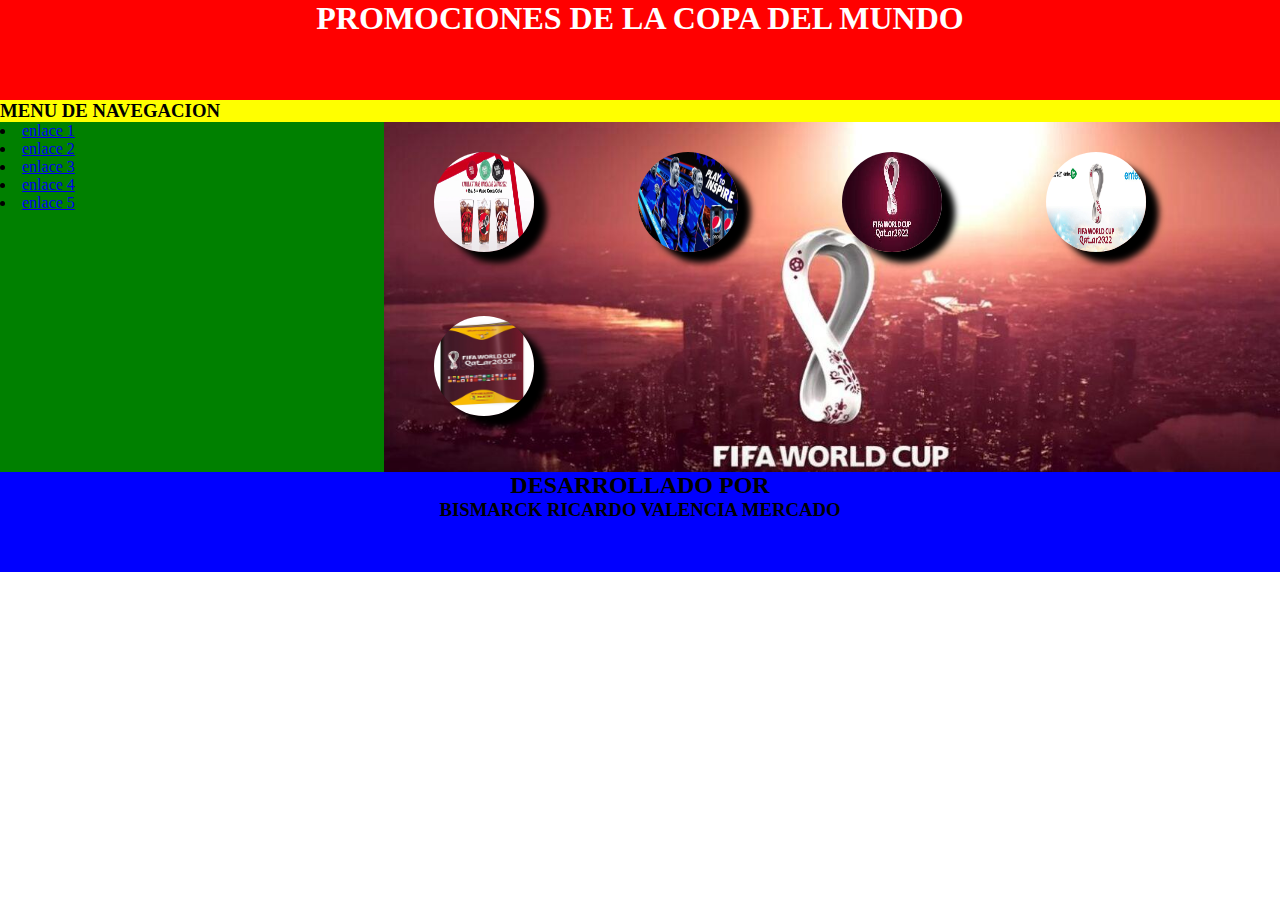
<file: index.html>
<html>
<head>
<link rel="stylesheet" href="estilos/style.css">
</head>
<body>
     <header>
         <h1>
		      <center> PROMOCIONES DE LA COPA DEL MUNDO </center>
		</h1>
     </header>
	 <nav> 
	 <h3> MENU DE NAVEGACION </h3>
	 </nav>
	 <aside> 
	     <li> <a href="https://bismarck25.github.io/proyecto113/sitioweb1.html">enlace 1</a>
		 </li>
		 <li> <a href="https://bismarck25.github.io/proyecto113/sitioweb2.html">enlace 2</a>
		 </li>
		 <li> <a href="https://bismarck25.github.io/proyecto113/sitioweb3.html">enlace 3</a>
		 </li>
		 <li> <a href="https://bismarck25.github.io/proyecto113/sitioweb4.html">enlace 4</a>
		 </li>
		 <li> <a href="https://bismarck25.github.io/proyecto113/sitioweb5.html">enlace 5</a>
		 </li>
	 </aside>
	 <section>
	    <img src="imagenes/imagen1.jpg"alt="">
		<img src="imagenes/img2.jpg"alt="">
		<img src="imagenes/img3.jpg"alt="">
		<img src="imagenes/img4.jpg"alt="">
		<img src="imagenes/img5.jpg"alt="">
	 </section>
	 <footer> 
	 <h2><center>DESARROLLADO POR </center><h2>
	 <h3><center>BISMARCK RICARDO VALENCIA MERCADO </center></h3>
	 </footer>
</body>
</html>
</file>
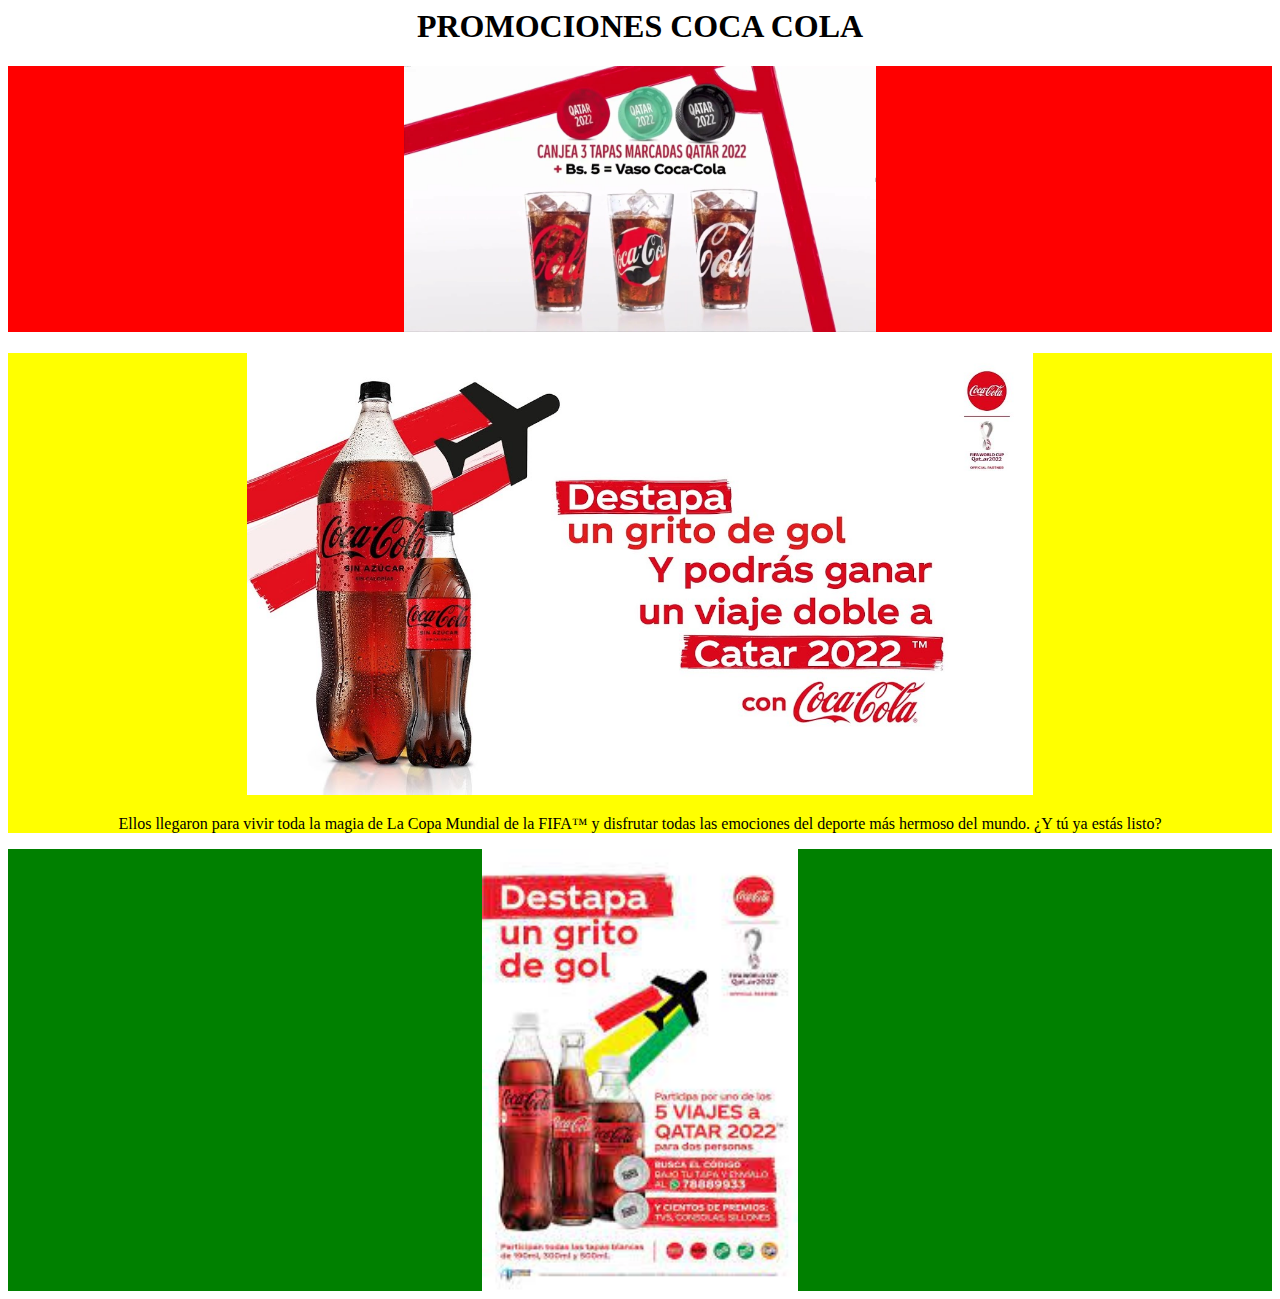
<file: sitioweb1.html>
<html>
<head>
<link rel="stylesheet" href="estilos/estilo1.css">
</head>
<body>     
     <header>
         <h1>
		      <center> PROMOCIONES COCA COLA </center>
		</h1>
     </header>
<div>
     <section>
	     <h1><center><img src="imagenes/imagen1.jpg" height="30%"></center></h1>
	</section>
</div>
<div>
     <nav>
	     <h2><center><img src="imagenes/imagen2.jpg" height="50%"></center></h2>
		 <p>
		 <center>Ellos llegaron para vivir toda la magia de La Copa Mundial de la FIFA™ y disfrutar todas las emociones del deporte más hermoso del mundo. ¿Y tú ya estás listo? </center>
		 </p>
     </nav>
</div>
<div>
     <aside>
	     <center><img src="imagenes/imagen3.jpg" height="50%"></center>
	</aside>
</div>
</body>
</html>
</file>
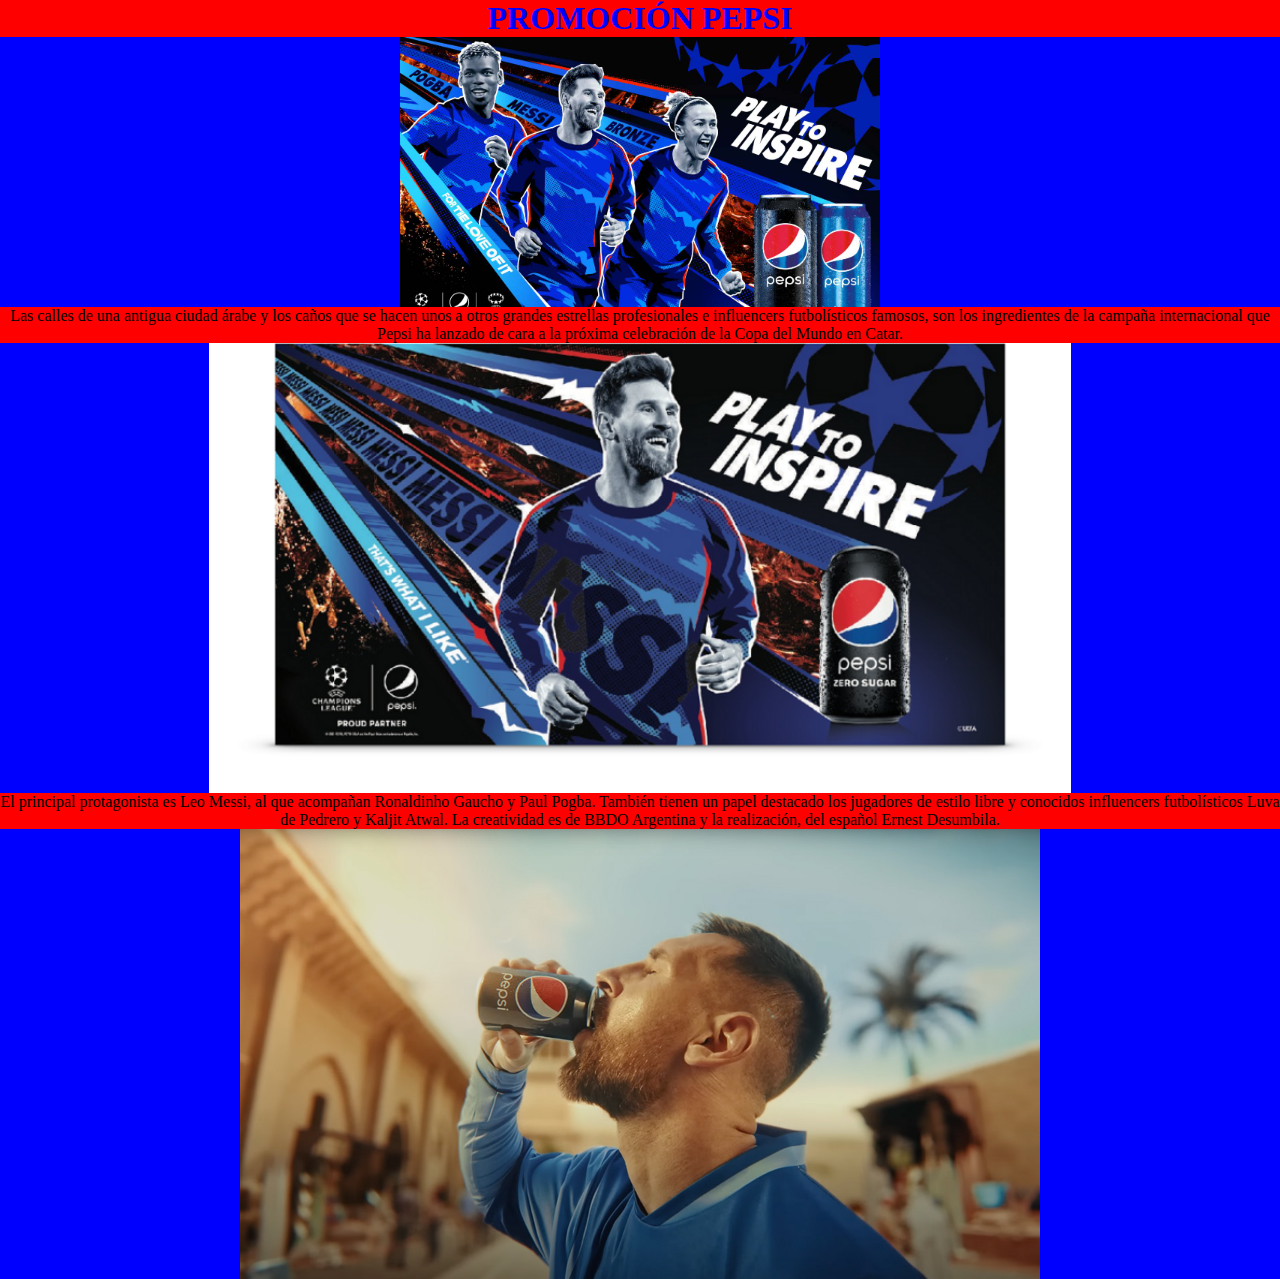
<file: sitioweb2.html>
<html>
<head>
<link rel="stylesheet" href="estilos/style2.css">
</head>
<body>     
     <header>
         <h1>
		      <center> PROMOCIÓN PEPSI </center>
		</h1>
     </header>
<div>
     <section>
	     <h2><center><img src="imagenes/img6.jpg" height="30%"></center></h2>
		  <p>
		 <center> Las calles de una antigua ciudad árabe y los caños que se hacen unos a otros grandes estrellas profesionales e influencers futbolísticos famosos, son los ingredientes de la campaña internacional que Pepsi ha lanzado de cara a la próxima celebración de la Copa del Mundo en Catar.</center>
		 </p>
	</section>
</div>
<div>
     <nav>
	     <h3><center><img src="imagenes/img7.jpg" height="50%"></center></h3>
		 <p>
		 <center> El principal protagonista es Leo Messi, al que acompañan Ronaldinho Gaucho y Paul Pogba. También tienen un papel destacado los jugadores de estilo libre y conocidos influencers futbolísticos Luva de Pedrero y Kaljit Atwal. La creatividad es de BBDO Argentina y la realización, del español Ernest Desumbila. </center>
		 </p>
     </nav>
</div>
<div>
     <aside>
	     <center><img src="imagenes/img8.jpg" height="50%"></center>
	</aside>
</div>
</body>
</html>
</file>
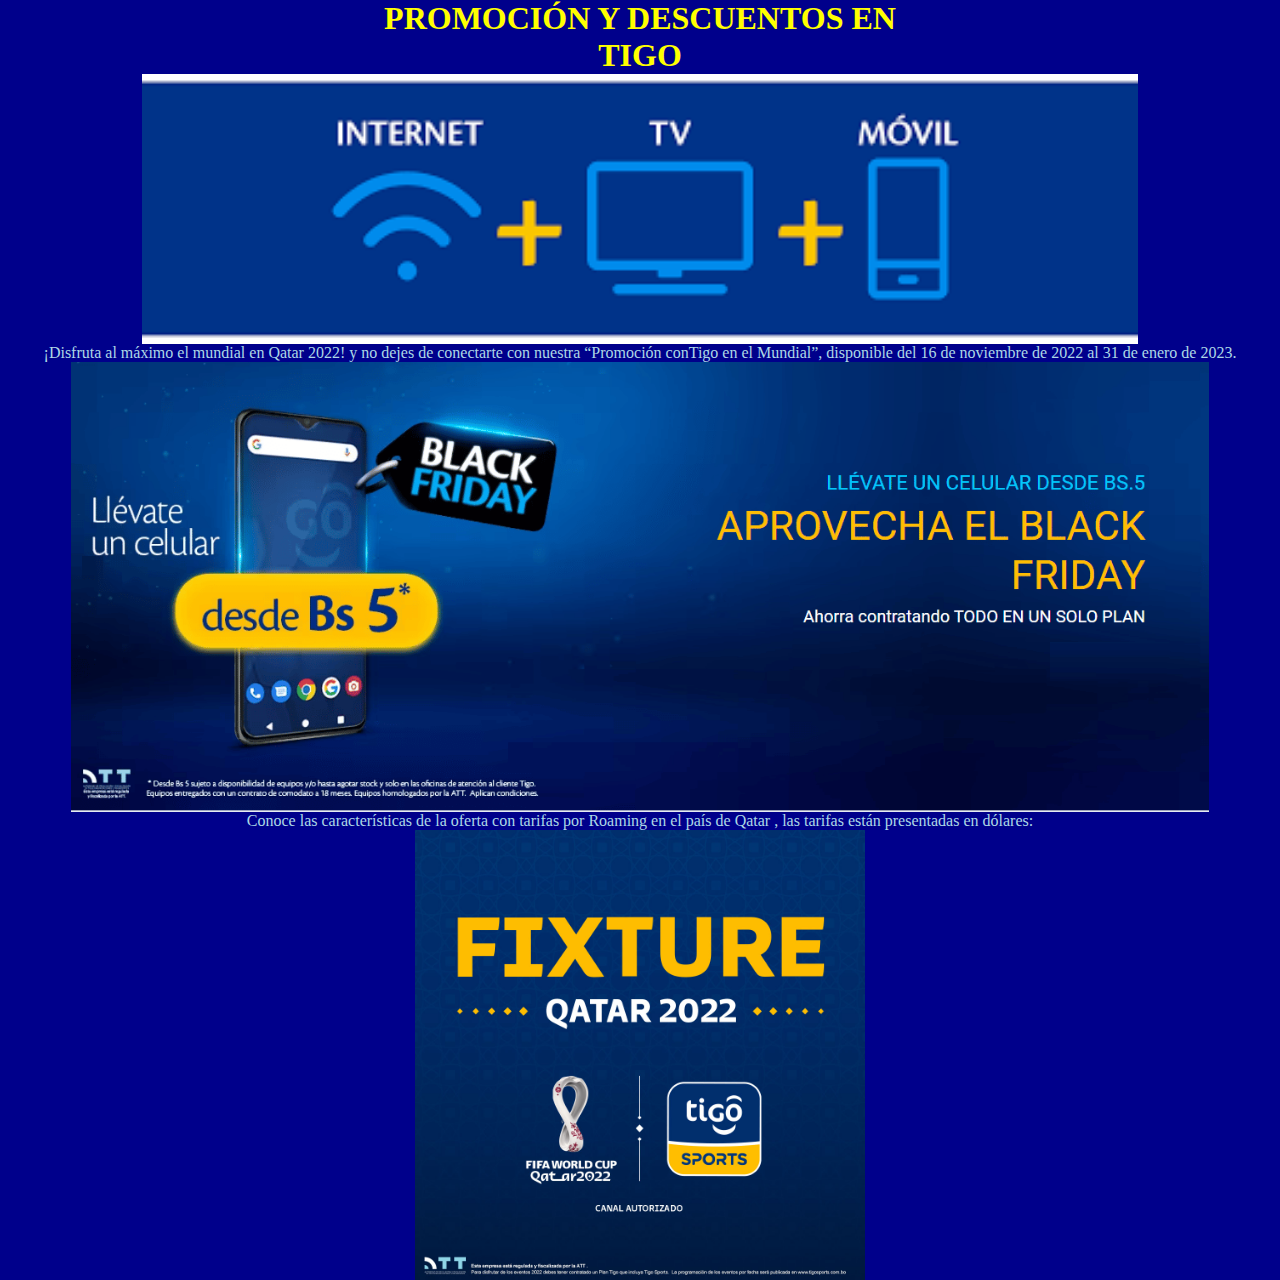
<file: sitioweb3.html>
<html>
<head>
<link rel="stylesheet" href="estilos/style3.css">
</head>
<body>     
     <header>
         <h1>
		      <center> PROMOCIÓN Y DESCUENTOS EN </center>
			  <center> TIGO </center>
		</h1>
     </header>
<div>
     <section>
	     <h2><center><img src="imagenes/img10.jpg" height="30%"></center></h2>
		  <p>
		 <center> ¡Disfruta al máximo el mundial en Qatar 2022! y no dejes de conectarte con nuestra “Promoción conTigo en el Mundial”, disponible del 16 de noviembre de 2022 al 31 de enero de 2023.</center>
		 </p>
	</section>
</div>
<div>
     <nav>
	     <h3><center><img src="imagenes/img9.jpg" height="50%"></center></h3>
		 <p>
		 <center> Conoce las características de la oferta con tarifas por Roaming en el país de Qatar , las tarifas están presentadas en dólares: </center>
		 </p>
     </nav>
</div>
<div>
     <aside>
	     <center><img src="imagenes/img11.jpg" height="50%"></center>
	</aside>
</div>
</body>
</html>
</file>
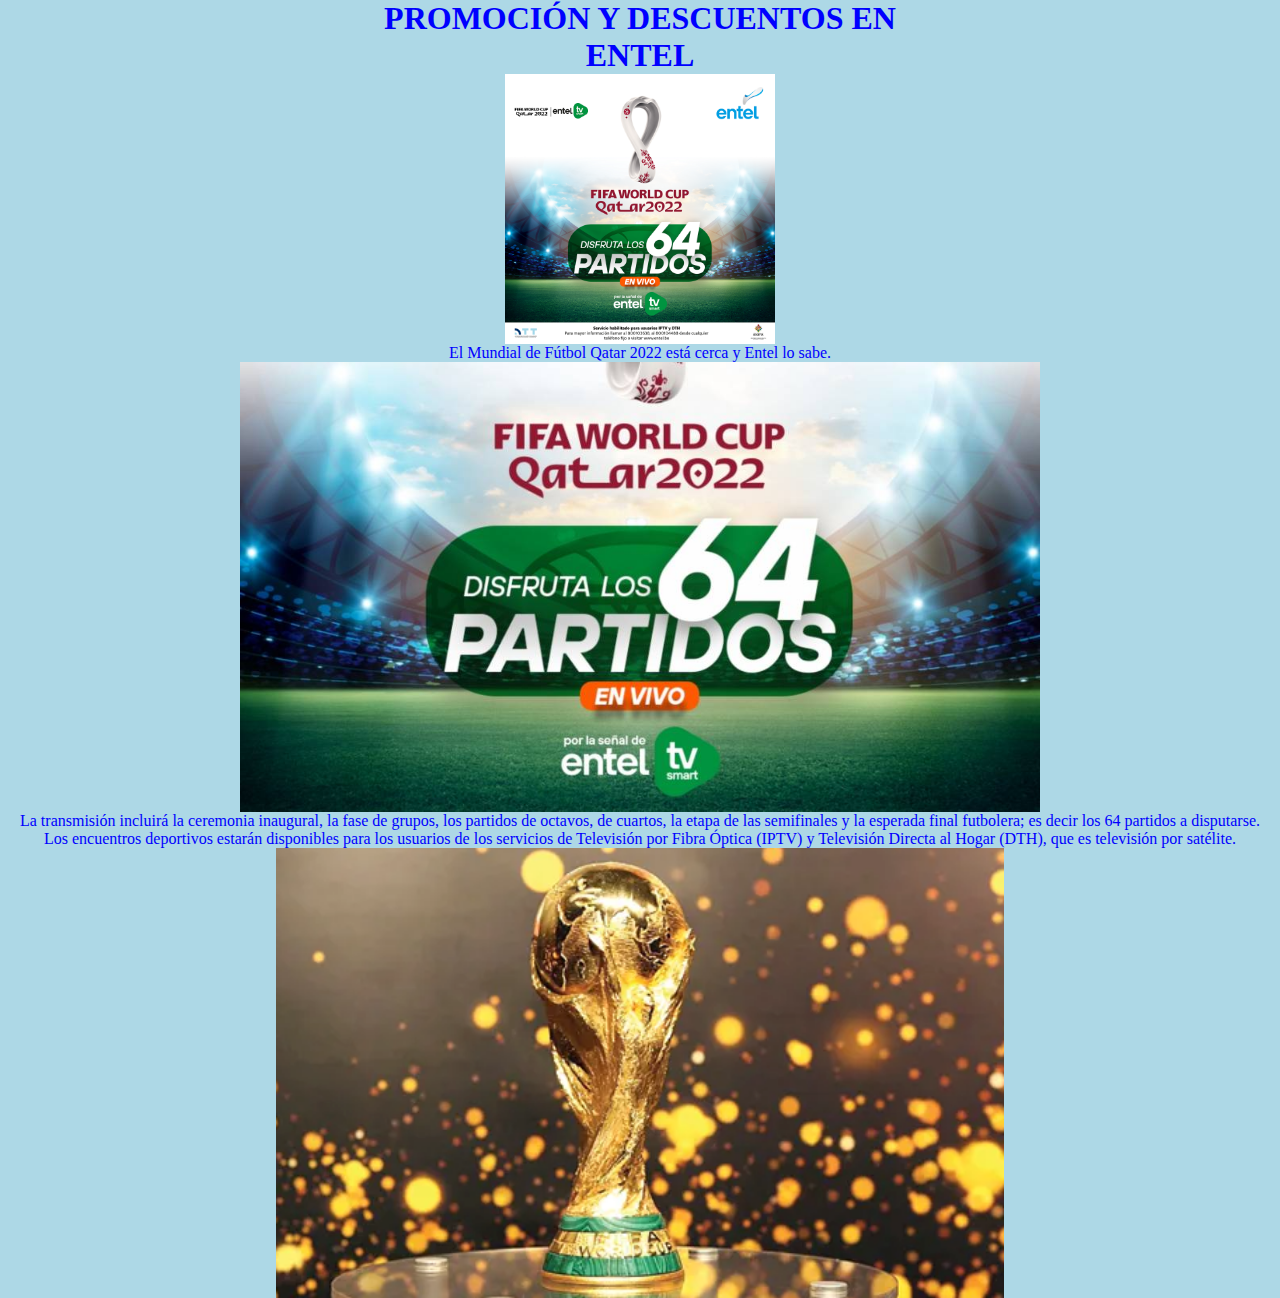
<file: sitioweb4.html>
<html>
<head>
<link rel="stylesheet" href="estilos/style4.css">
</head>
<body>     
     <header>
         <h1>
		      <center> PROMOCIÓN Y DESCUENTOS EN </center>
			  <center> ENTEL </center>
		</h1>
     </header>
<div>
     <section>
	     <h2><center><img src="imagenes/img12.jpg" height="30%"></center></h2>
		  <p>
		 <center> El Mundial de Fútbol Qatar 2022 está cerca y Entel lo sabe.</center>
		 </p>
	</section>
</div>
<div>
     <nav>
	     <h3><center><img src="imagenes/img13.jpg" height="50%"></center></h3>
		 <p>
		 <center> La transmisión incluirá la ceremonia inaugural, la fase de grupos, los partidos de octavos, de cuartos, la etapa de las semifinales y la esperada final futbolera; es decir los 64 partidos a disputarse.</center>
		 </p>
		 <p>
		 <center> Los encuentros deportivos estarán disponibles para los usuarios de los servicios de Televisión por Fibra Óptica (IPTV) y Televisión Directa al Hogar (DTH), que es televisión por satélite. </center>
		 </p>
		 <p>
     </nav>
</div>
<div>
     <aside>
	     <center><img src="imagenes/img14.jpg" height="50%"></center>
	</aside>
</div>
</body>
</html>
</file>
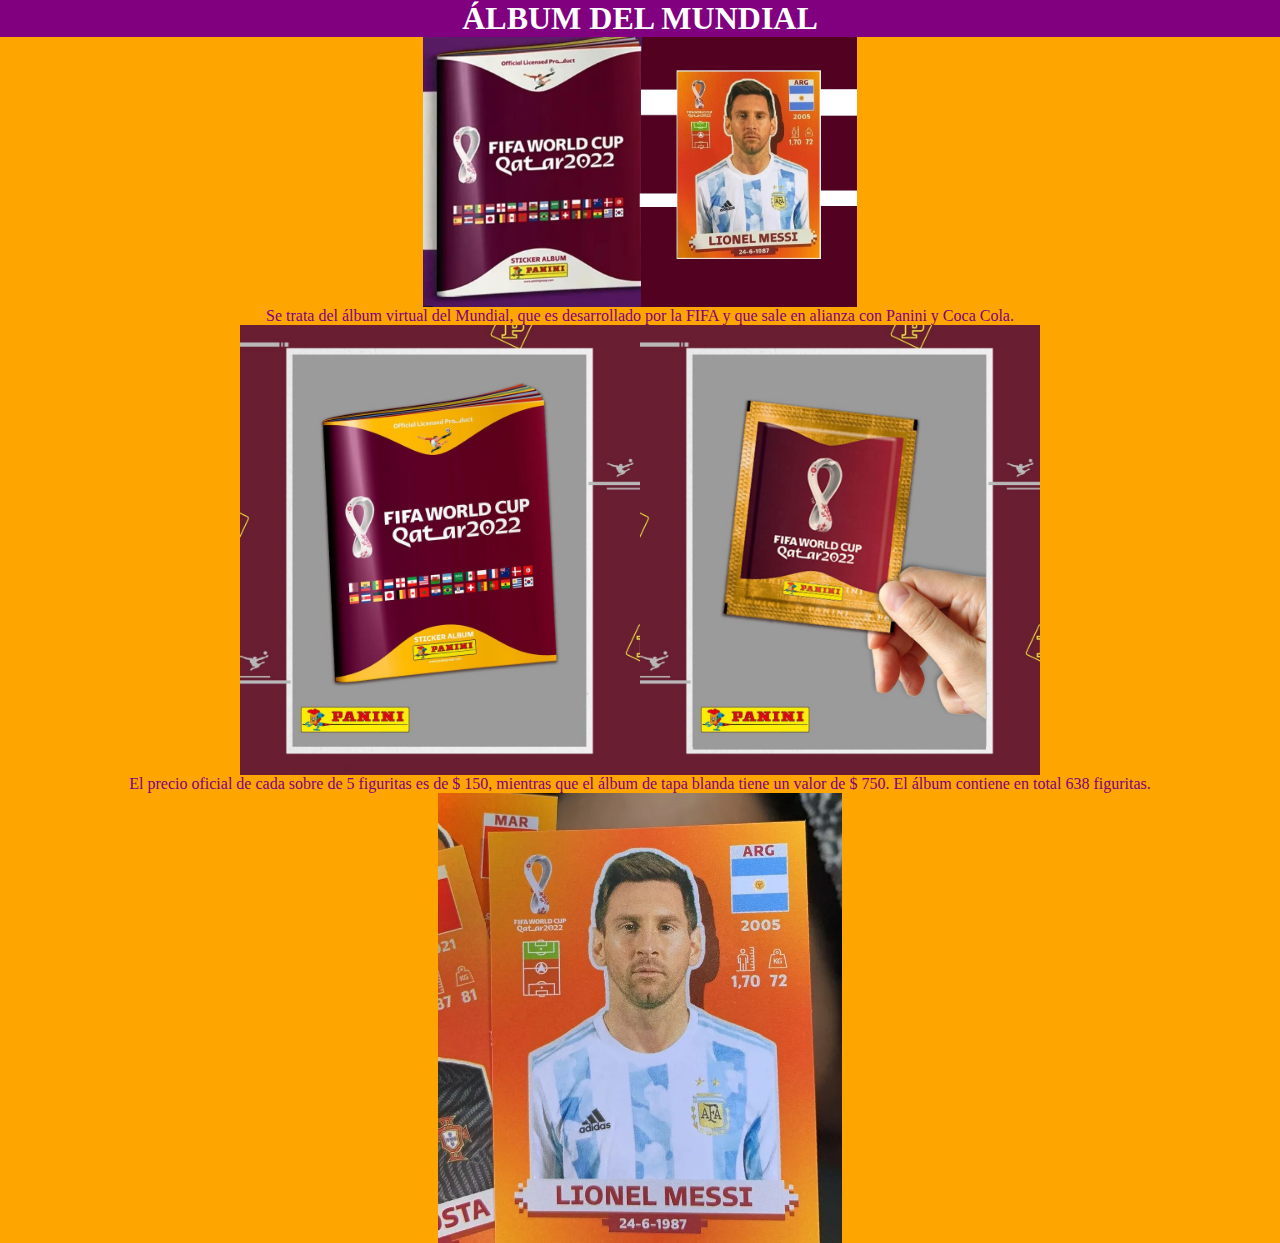
<file: sitioweb5.html>
<html>
<head>
<link rel="stylesheet" href="estilos/style5.css">
</head>
<body>     
     <header>
         <h1>
		      <center> ÁLBUM DEL MUNDIAL</center>
		</h1>
     </header>
<div>
     <section>
	     <h2><center><img src="imagenes/img15.jpg" height="30%"></center></h2>
		  <p>
		 <center> Se trata del álbum virtual del Mundial, que es desarrollado por la FIFA y que sale en alianza con Panini y Coca Cola.</center>
		 </p>
	</section>
</div>
<div>
     <nav>
	     <h3><center><img src="imagenes/img16.jpg" height="50%"></center></h3>
		 <p>
		 <center>El precio oficial de cada sobre de 5 figuritas es de $ 150, mientras que el álbum de tapa blanda tiene un valor de $ 750. El álbum contiene en total 638 figuritas. </center>
		 </p>
     </nav>
</div>
<div>
     <aside>
	     <center><img src="imagenes/img17.jpg" height="50%"></center>
	</aside>
</div>
</body>
</html>
</file>
<file: estilos/style.css>
*{
	margin:0;
}
header{
	background-color:red;
	width: 100%;
	height:100px;
}
nav{
	background-color:yellow;
	width: 100%;
}
h1{
	color:white;
}
aside{
	background-color:green;
	width:30%;
	float:left;
	height:350px;
}
section{
	width:70%;
	background-image:url(../imagenes/img1.jpg);
	height:350px;
	float:right;
	background-repeat:no-repeat;
	background-size:cover;
}
img{
	width:100px;
	height:100px;
	margin-top:30px;
	margin-bottom:30px;
	margin-left:50px;
	margin-right:50px;
	border-radius:50%;
	box-shadow:black 13px 11px 6px;
	transition: all 2s;
}
img:hover{
	transform: scale(2);
}
footer{
	background-color:blue;
	width:100%;
	float:left;
	height:100px;
}
</file>
<file: estilos/estilo1.css>
*
section
{
	background-color:red;
}
nav
{
	background-color:yellow;
}
aside
{
	background-color:green;
}
</file>
<file: estilos/style2.css>
*{
	margin:0;
}
header{
	background-color:red;
	width: 100%;
	color:blue;
}
h2{
	background-color:blue;
	width: 100%;
}
h3{
	background-color:blue;
	width: 100%;
}
section{
	background-color:red;
	width: 100%;
}
nav{
	background-color:red;
	width: 100%;
}
aside{
	background-color:blue;
	width: 100%;
}
</file>
<file: estilos/style3.css>
*{
	margin:0;
}
h1{
	color:yellow;
}
header{
	background-color:darkblue;
}
section{
	background-color:darkblue;
	color:lightblue;
}
nav{
	background-color:darkblue;
	color:lightblue;
}
aside{
	background-color:darkblue;
	
}
</file>
<file: estilos/style4.css>
*{
	margin:0;
}
h1{
	color:blue;
}
header{
	background-color:lightblue;
}
section{
	background-color:lightblue;
	color:blue;
}
nav{
	background-color:lightblue;
	color:blue;
}
aside{
	background-color:lightblue;
	
}
</file>
<file: estilos/style5.css>
*{
	margin:0;
}
h1{
	color:white;
}
header{
	background-color:purple;
}
section{
	background-color:orange;
	color:purple;
}
nav{
	background-color:orange;
	color:purple;
}
aside{
	background-color:orange;
	
}
</file>
